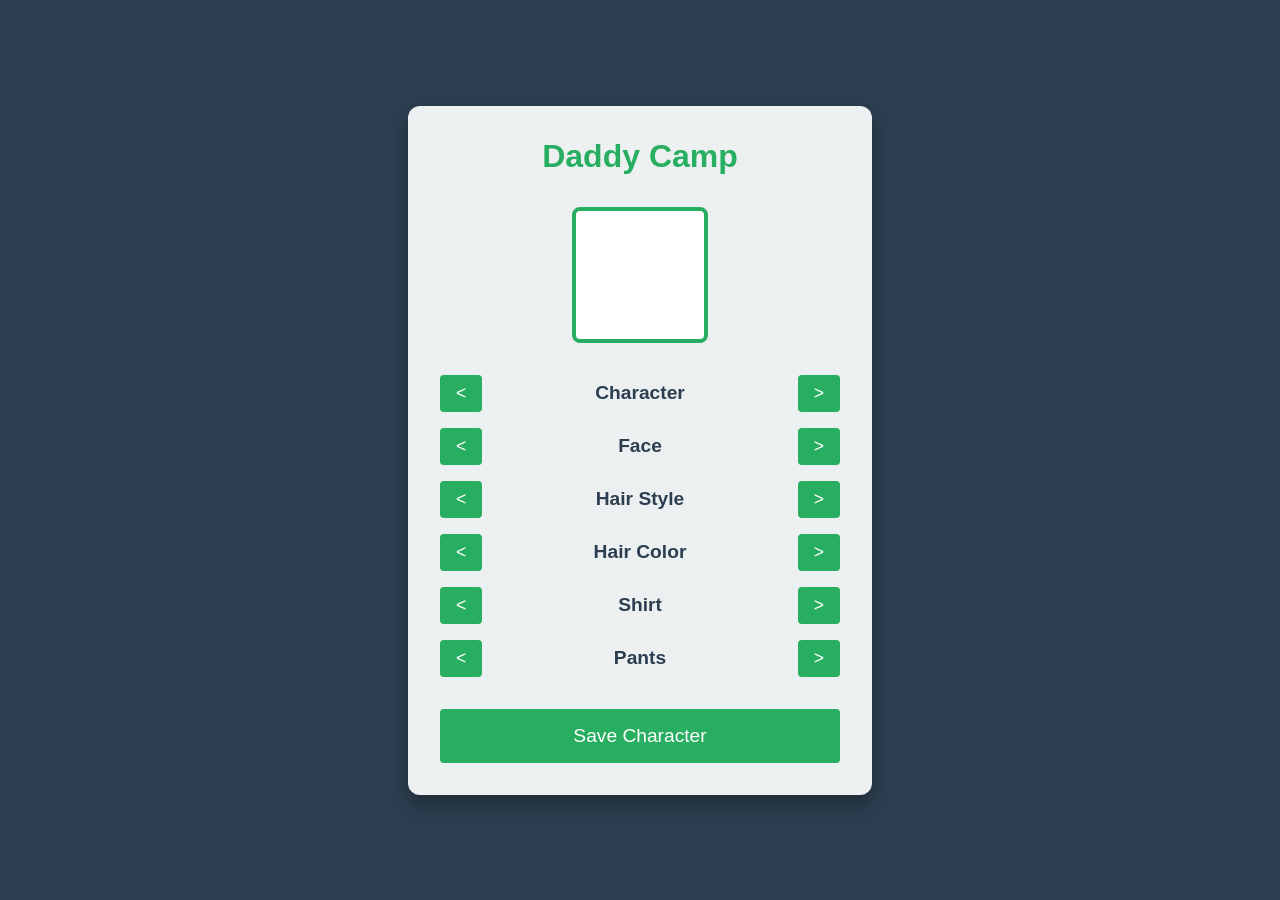
<file: index.html>
<!DOCTYPE html>
<html lang="en">
<head>
    <meta charset="UTF-8">
    <meta name="viewport" content="width=device-width, initial-scale=1.0, maximum-scale=1.0, user-scalable=no">
    <title>Daddy Camp</title>
    <link rel="stylesheet" href="style.css">
    <link rel="manifest" href="manifest.json">
    <meta name="theme-color" content="#4CAF50">
    <link rel="apple-touch-icon" href="icons/icon-192.svg">
</head>
<body>
    <div id="app">
        <header>
            <h1>Daddy Camp</h1>
        </header>

        <main>
            <div id="character-preview">
                <div class="layer" id="layer-base"></div>
                <div class="layer" id="layer-face"></div>
                <div class="layer" id="layer-hair"></div>
                <div class="layer" id="layer-shirt"></div>
                <div class="layer" id="layer-pants"></div>
            </div>

            <div id="controls">
                <div class="control-group" data-category="base">
                    <button class="prev">&lt;</button>
                    <span class="label">Character</span>
                    <button class="next">&gt;</button>
                </div>
                <div class="control-group" data-category="face">
                    <button class="prev">&lt;</button>
                    <span class="label">Face</span>
                    <button class="next">&gt;</button>
                </div>
                <div class="control-group" data-category="hair">
                    <button class="prev">&lt;</button>
                    <span class="label">Hair Style</span>
                    <button class="next">&gt;</button>
                </div>
                <div class="control-group" data-category="hairColor">
                    <button class="prev">&lt;</button>
                    <span class="label">Hair Color</span>
                    <button class="next">&gt;</button>
                </div>
                <div class="control-group" data-category="shirt">
                    <button class="prev">&lt;</button>
                    <span class="label">Shirt</span>
                    <button class="next">&gt;</button>
                </div>
                <div class="control-group" data-category="pants">
                    <button class="prev">&lt;</button>
                    <span class="label">Pants</span>
                    <button class="next">&gt;</button>
                </div>
            </div>
        </main>

        <footer>
            <button id="save-btn">Save Character</button>
        </footer>
    </div>
    <script type="module" src="app.js"></script>
    <script>
        if ('serviceWorker' in navigator) {
            window.addEventListener('load', () => {
                navigator.serviceWorker.register('/sw.js');
            });
        }
    </script>
</body>
</html>
</file>
<file: style.css>
:root {
    --bg-color: #2c3e50;
    --card-bg: #ecf0f1;
    --primary: #27ae60;
    --primary-dark: #2ecc71;
    --text: #2c3e50;
    --white: #ffffff;
}

body {
    font-family: 'Segoe UI', Tahoma, Geneva, Verdana, sans-serif;
    background-color: var(--bg-color);
    margin: 0;
    padding: 0;
    color: var(--text);
    display: flex;
    justify-content: center;
    align-items: center;
    min-height: 100vh;
}

#app {
    background-color: var(--card-bg);
    padding: 2rem;
    border-radius: 12px;
    box-shadow: 0 10px 20px rgba(0, 0, 0, 0.3);
    text-align: center;
    width: 90vw;
    max-width: 400px;
}

header h1 {
    margin-top: 0;
    color: var(--primary);
}

#character-preview {
    width: 128px;
    height: 128px;
    margin: 2rem auto;
    position: relative;
    background-color: var(--white);
    border: 4px solid var(--primary);
    border-radius: 8px;
    overflow: hidden;
}

.layer {
    position: absolute;
    top: 0;
    left: 0;
    width: 100%;
    height: 100%;
    background-size: contain;
    background-repeat: no-repeat;
    background-position: center;
    image-rendering: pixelated;
    image-rendering: crisp-edges;
}

#layer-base { z-index: 1; }
#layer-pants { z-index: 2; }
#layer-shirt { z-index: 3; }
#layer-face { z-index: 4; }
#layer-hair { z-index: 5; }

#controls {
    display: flex;
    flex-direction: column;
    gap: 1rem;
    margin: 2rem 0;
}

.control-group {
    display: flex;
    align-items: center;
    justify-content: space-between;
}

.control-group span {
    font-weight: bold;
    font-size: 1.2rem;
    width: 100px;
}

button {
    background-color: var(--primary);
    color: var(--white);
    border: none;
    padding: 0.5rem 1rem;
    border-radius: 4px;
    cursor: pointer;
    font-size: 1.1rem;
    transition: background-color 0.2s;
}

button:active {
    background-color: var(--primary-dark);
}

#save-btn {
    width: 100%;
    padding: 1rem;
    font-size: 1.2rem;
    background-color: var(--primary);
}
</file>
